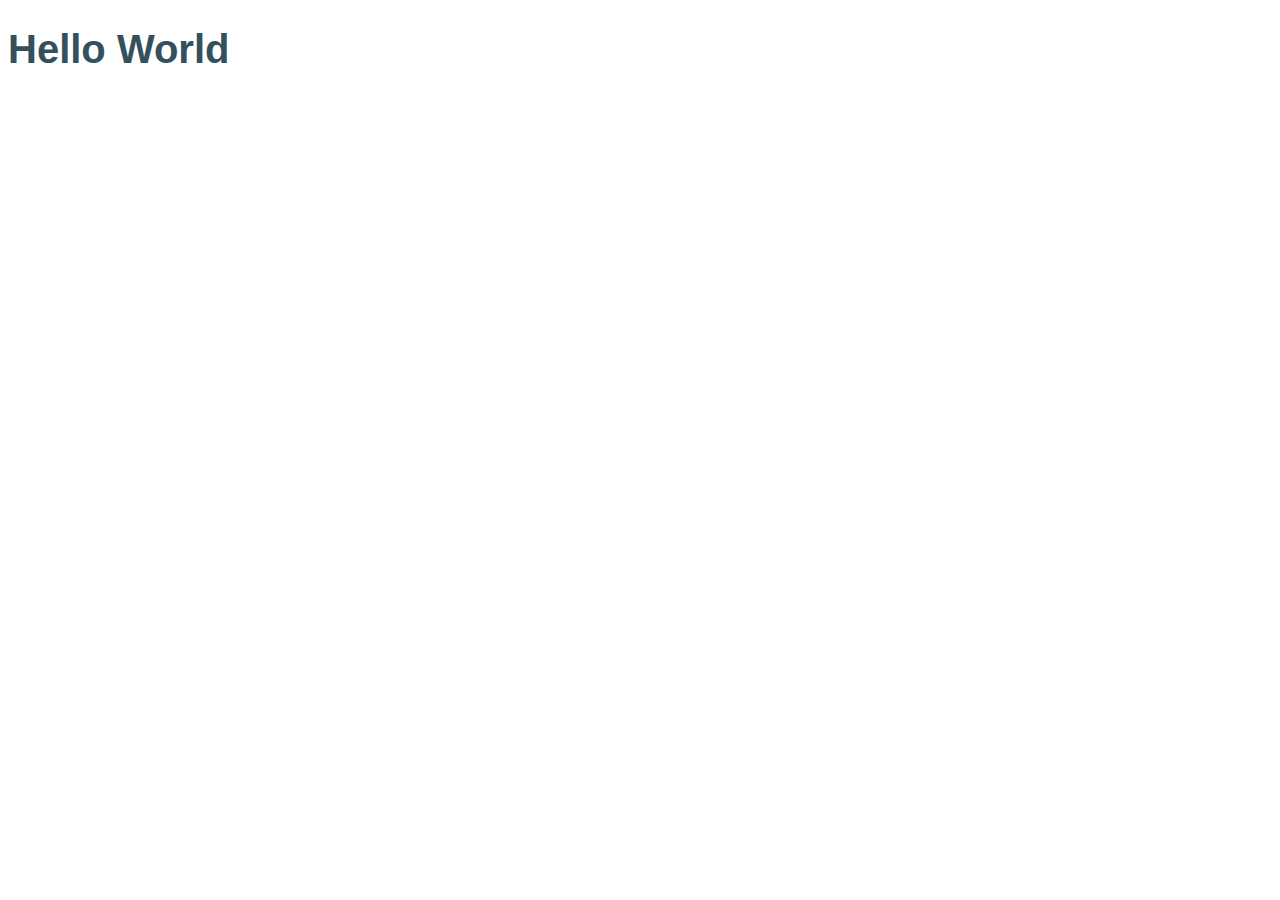
<file: idex.html>
<!DOCTYPE html>
<html lang="en">
  <head>
    <meta charset="UTF-8" />
    <meta http-equiv="X-UA-Compatible" content="IE=edge" />
    <meta name="viewport" content="width=device-width, initial-scale=1.0" />
    <link
      href="https://cdn.jsdelivr.net/npm/bootstrap@5.2.0/dist/css/bootstrap.min.css"
      rel="stylesheet"
      integrity="sha384-gH2yIJqKdNHPEq0n4Mqa/HGKIhSkIHeL5AyhkYV8i59U5AR6csBvApHHNl/vI1Bx"
      crossorigin="anonymous"
    />
    <title>Weather_App</title>
    <link rel="stylesheet" href="src/style.css" />
  </head>
  <body>
    <div class="conteiner">
      <h1>Hello World</h1>
    </div>
    <script src="src/app.js"></script>
  </body>
</html>
</file>
<file: src/style.css>
body {
  font-family: "Rajdhani", sans-serif;
  color: #32515c;
}
h1 {
  margin-bottom: 1px;
  font-size: 40px;
}

ul {
  list-style: none;
  margin: 0;
  padding: 0;
  font-size: 20px;
}
li {
  text-transform: capitalize;
}
.weather-wrapper {
  max-width: 600px;
  margin: 40px auto;
}
.weather_app {
  max-width: 600px;
  margin: 40px auto;
  padding: 30px;
  background-image: url(../images/sky.jpg);
  background-size: cover;
  border: 1px solid r#d3b79cgb;

  border-radius: 10px;
  box-shadow: 5px 5px 5px 2px rgb(157, 157, 157);
}
.overview {
  margin-bottom: 20px;
}
.weather-temperature img {
  margin-right: 8px;
  float: left;
  height: 50px;
  width: 50px;
}
.weather-temperature strong {
  color: #49060e;
  font-size: 50px;
  line-height: 1;
}
.weather-temperature .units {
  position: relative;
  font-size: 20px;
  top: -16px;
}
.button {
  padding: 6px;
  border: 1px solid #a9b8d7;
  border-radius: 7px;
  background-color: #a4b7dd;
  color: white;
  box-shadow: 2px 2px 2px 2px rgb(157, 157, 157);
}
.weather-temperature .active {
  color: #32515c;
  cursor: default;
  text-decoration: none;
}
.weather-temperature .active:hover {
  text-decoration: none;
}
.weather-temperature .tempF {
  text-decoration: none;
}
.weather-forecast {
  margin-top: 50px;
  text-align: center;
}
.weather-forecast-date {
  font-size: 20px;
  font-weight: 500;
}
.weather-forecast-temperature {
  font-size: 20px;
}
.weather-forecast-weather-max {
  font-weight: 600;
}
</file>
